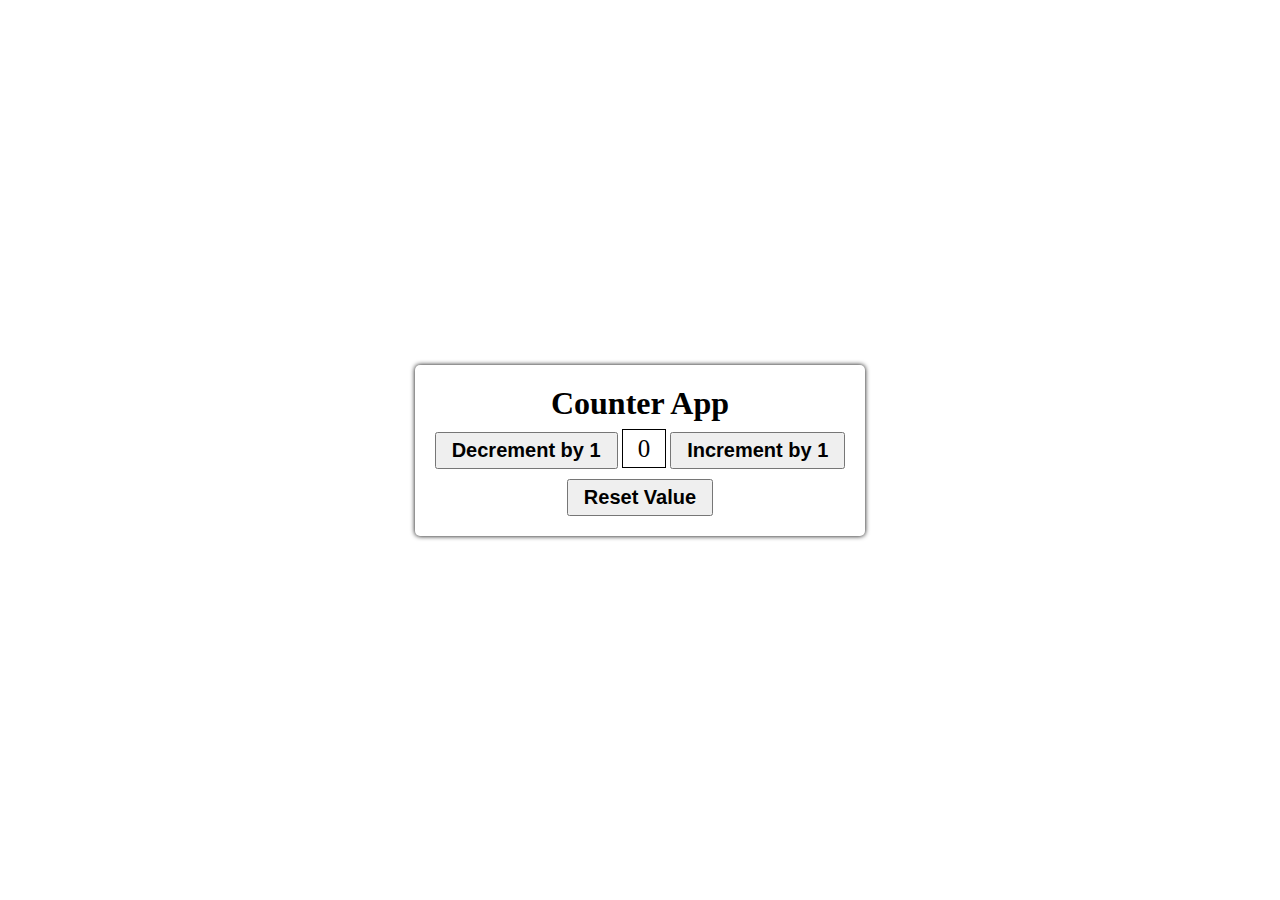
<file: DOM Assignment/Counter App/index.html>
<!DOCTYPE html>
<html lang="en">
  <head>
    <meta charset="UTF-8" />
    <meta http-equiv="X-UA-Compatible" content="IE=edge" />
    <meta name="viewport" content="width=device-width, initial-scale=1.0" />
    <title>Counter App</title>

    <!-- adding the css file -->
    <link rel="stylesheet" href="./style.css" />
  </head>
  <body>
    <!-- for counter app card -->
    <div class="container">
      <h1>Counter App</h1>

      <div>
        <button id="decrementBtn">Decrement by 1</button>
        <span id="displayValue">0</span>
        <button id="incrementBtn">Increment by 1</button>
      </div>

      <!-- button to reset the value -->
      <button id="resetBtn">Reset Value</button>
    </div>
  </body>

  <!-- adding the js file -->
  <script src="./script.js"></script>
</html>
</file>
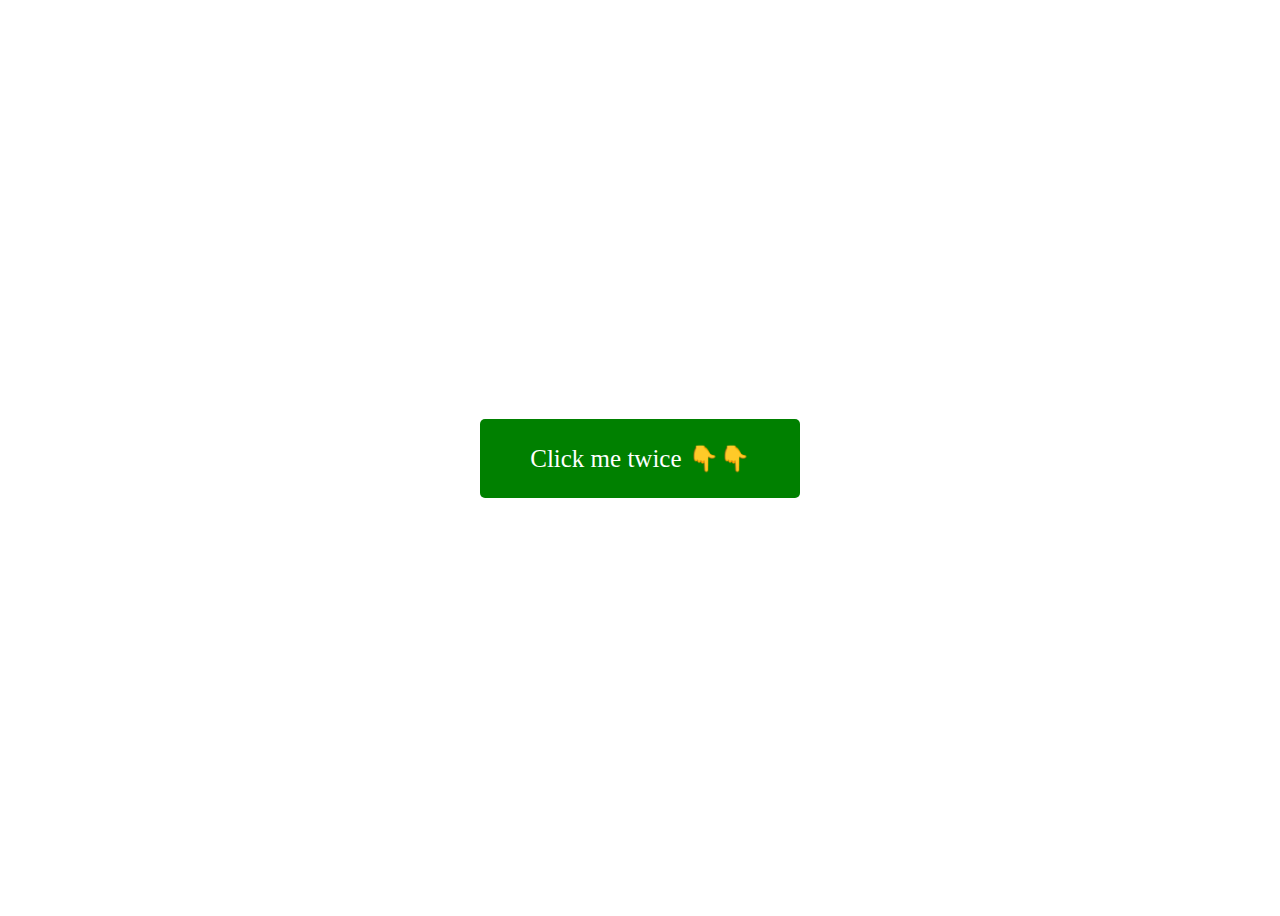
<file: DOM Assignment/Event Listner Project/Doubleclick/index.html>
<!DOCTYPE html>
<html lang="en">
  <head>
    <meta charset="UTF-8" />
    <meta http-equiv="X-UA-Compatible" content="IE=edge" />
    <meta name="viewport" content="width=device-width, initial-scale=1.0" />
    <link rel="stylesheet" href="./style.css" />
    <title>ondblclick</title>
  </head>
  <body>
    <div id="box">
      <p class="clickMe">Click me twice 👇👇</p>
    </div>
  </body>
  <script src="./script.js"></script>
</html>
</file>
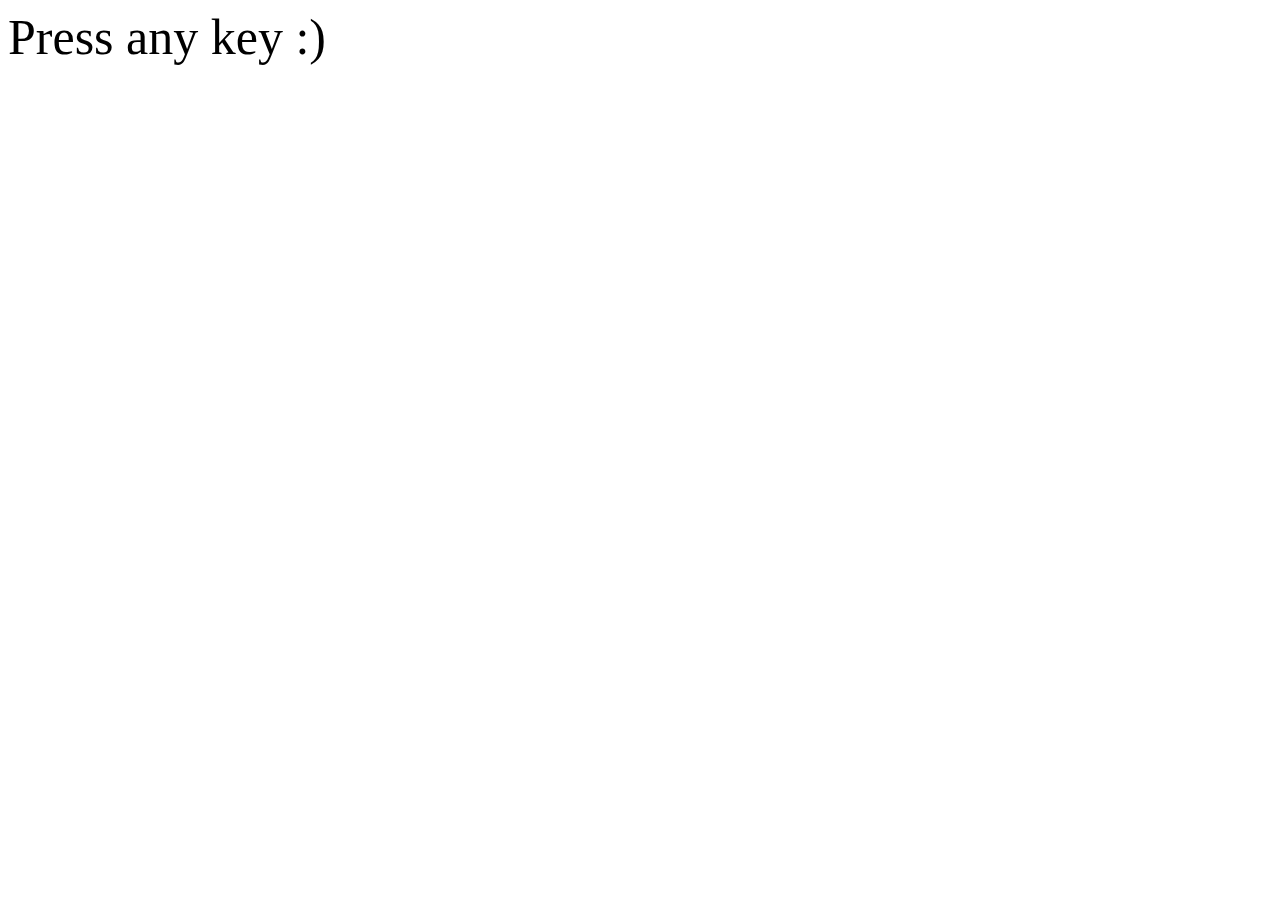
<file: DOM Assignment/Event Listner Project/Keydown-Keyup/index.html>
<!DOCTYPE html>
<html lang="en">
<head>
    <meta charset="UTF-8">
    <meta http-equiv="X-UA-Compatible" content="IE=edge">
    <meta name="viewport" content="width=device-width, initial-scale=1.0">
    <title>keyDown</title>
    <link rel="stylesheet" href="style.css">
</head>
<body>
    <div id="container">
        <div id="display">Press any key :)</div>
    </div>  
    <script src="script.js"></script>
</body>
</html>
</file>
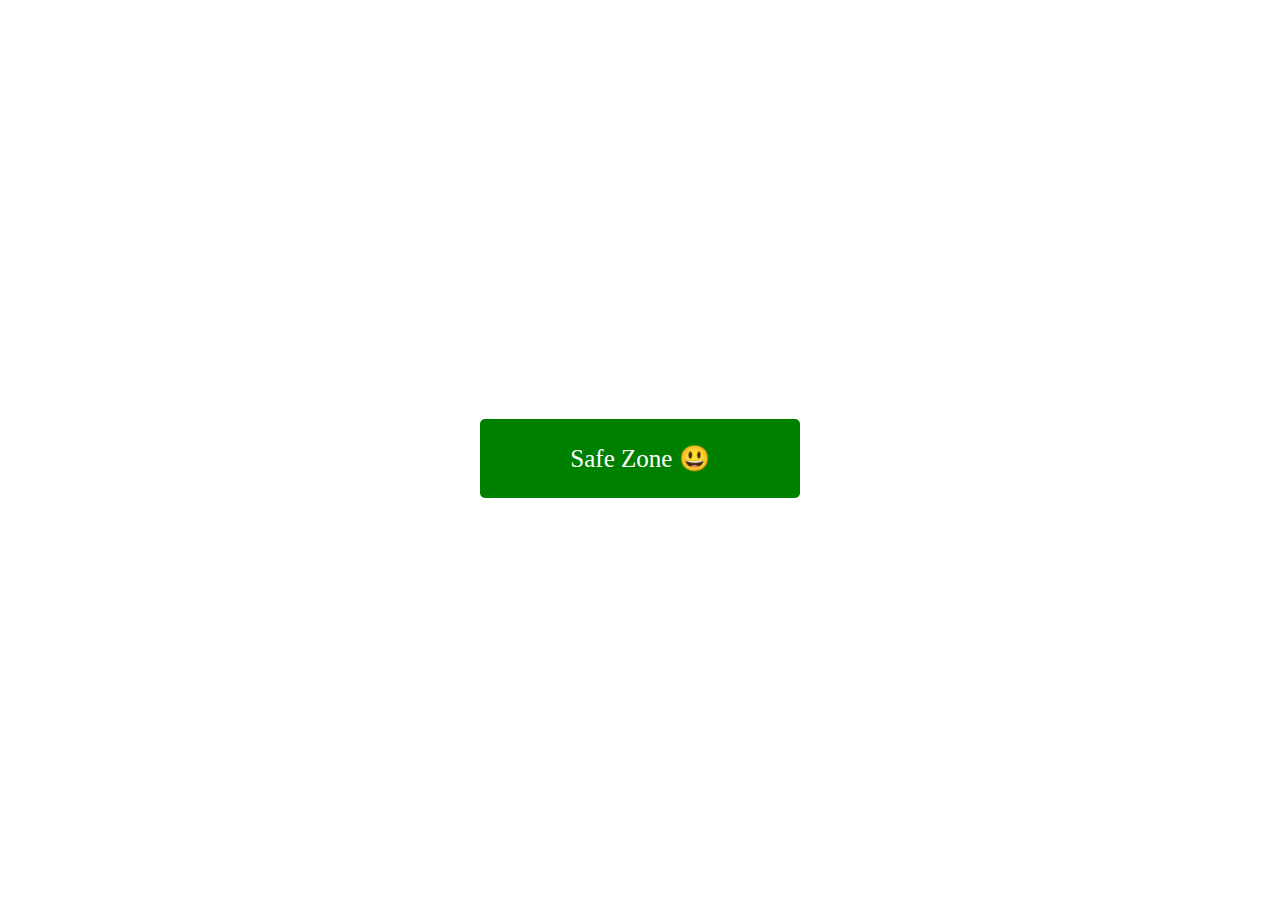
<file: DOM Assignment/Event Listner Project/Mouse out/index.html>
<!DOCTYPE html>
<html lang="en">
  <head>
    <meta charset="UTF-8" />
    <meta http-equiv="X-UA-Compatible" content="IE=edge" />
    <meta name="viewport" content="width=device-width, initial-scale=1.0" />
    <link rel="stylesheet" href="./style.css" />
    <title>mouseOut</title>
  </head>
  <body>
    <div id="box">
      <p class="clickMe">Safe Zone 😃</p>
    </div>
  </body>
  <script src="./script.js"></script>
</html>
</file>
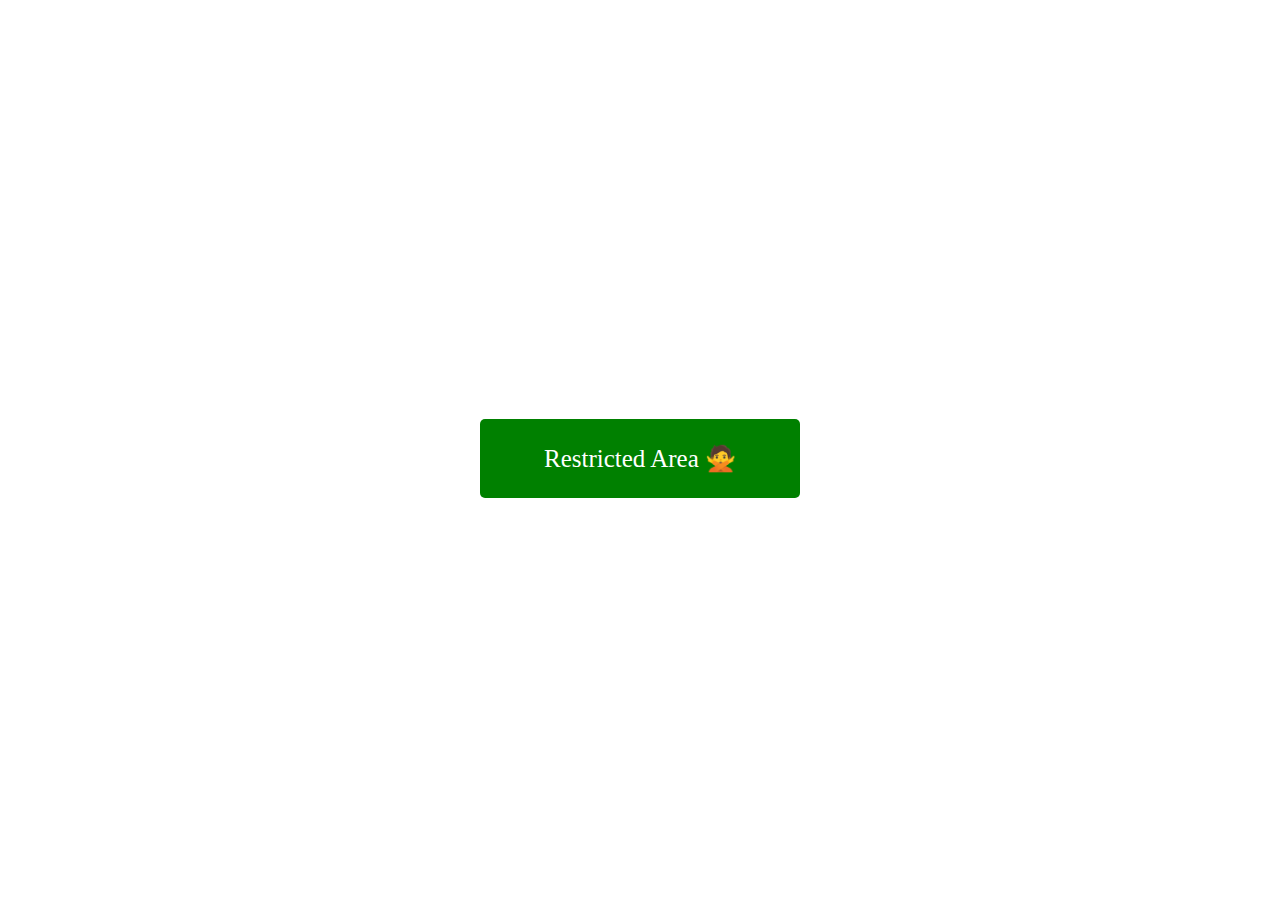
<file: DOM Assignment/Event Listner Project/Mouseover/index.html>
<!DOCTYPE html>
<html lang="en">
  <head>
    <meta charset="UTF-8" />
    <meta http-equiv="X-UA-Compatible" content="IE=edge" />
    <meta name="viewport" content="width=device-width, initial-scale=1.0" />
    <link rel="stylesheet" href="./style.css" />
    <title>MouseOver</title>
  </head>
  <body>
    <div id="box">
      <p class="clickMe">Restricted Area 🙅</p>
    </div>
  </body>
  <script src="./script.js"></script>
</html>
</file>
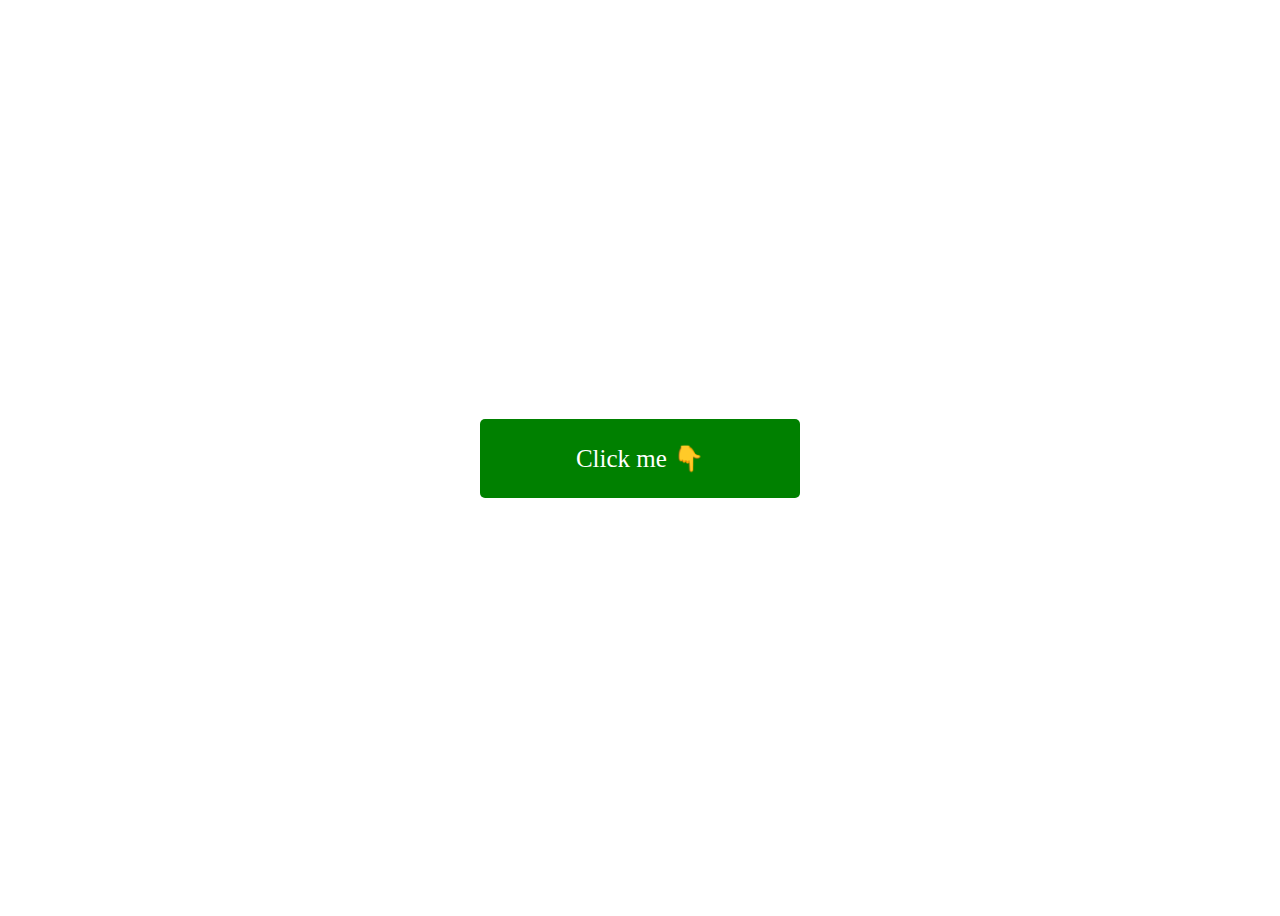
<file: DOM Assignment/Event Listner Project/Onclick/index.html>
<!DOCTYPE html>
<html lang="en">
  <head>
    <meta charset="UTF-8" />
    <meta http-equiv="X-UA-Compatible" content="IE=edge" />
    <meta name="viewport" content="width=device-width, initial-scale=1.0" />
    <link rel="stylesheet" href="./style.css" />
    <title>Onclick</title>
  </head>
  <body>
    <div id="box">
      <p class="clickMe">Click me 👇</p>
    </div>
  </body>
  <script src="./script.js"></script>
</html>
</file>
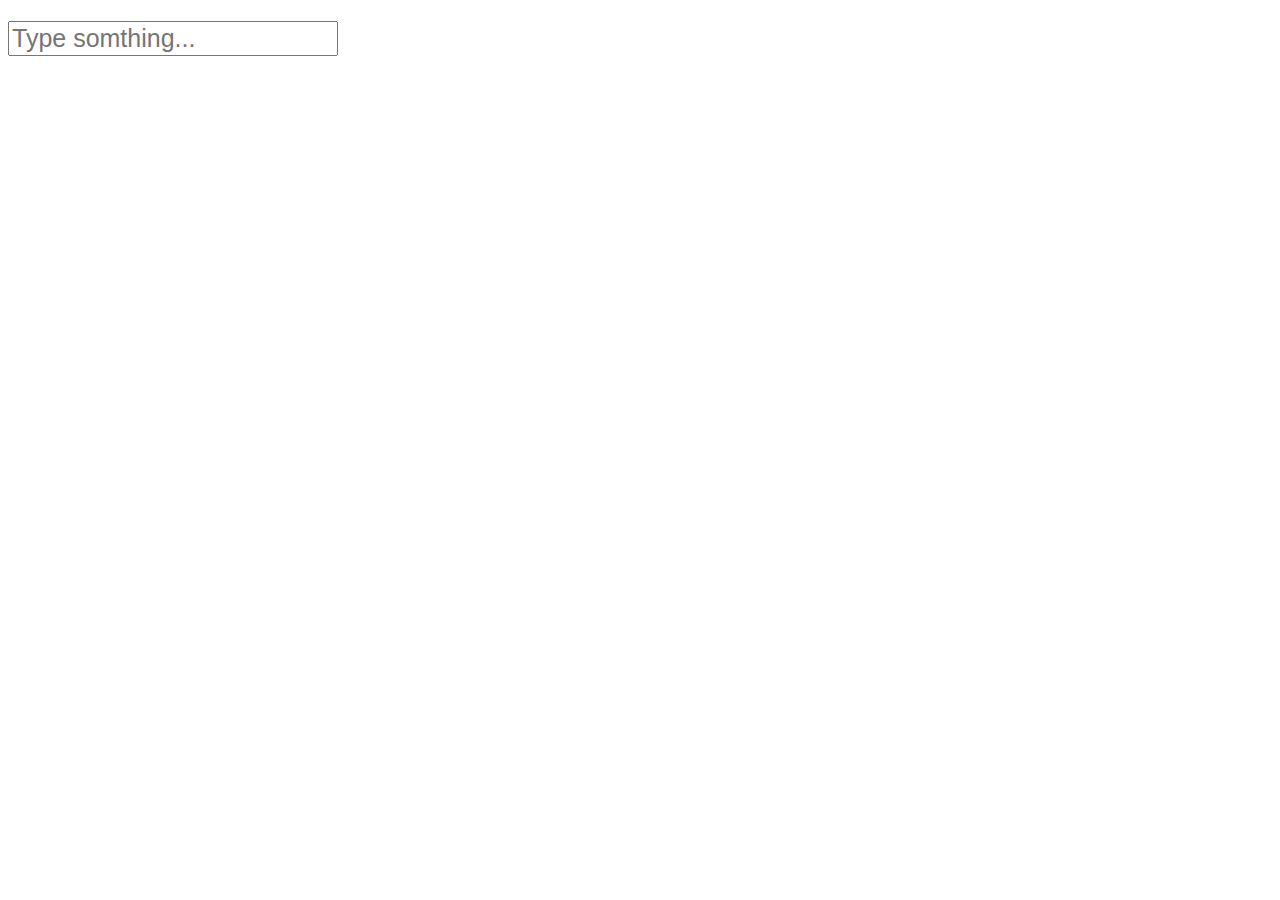
<file: DOM Assignment/Event Listner Project/Onkeypress/index.html>
<!DOCTYPE html>
<html lang="en">
<head>
    <meta charset="UTF-8">
    <meta http-equiv="X-UA-Compatible" content="IE=edge">
    <meta name="viewport" content="width=device-width, initial-scale=1.0">
    <title>KeyPress</title>
    <link rel="stylesheet" href="style.css">
</head>
<body>
    <div>
        <h1 id="display"></h1>
        <input id="input-box" type="text" placeholder="Type somthing..."/>
    </div>  
    <script src="script.js"></script>
</body>
</html>
</file>
<file: DOM Assignment/Event Listner Project/Doubleclick/style.css>
body {
    height: 100vh;
    display: flex;
    justify-content: center;
    align-items: center;
  }
  
  #box {
    width: 20rem;
    background-color: green;
    cursor: pointer;
    color: white;
    text-align: center;
    border-radius: 5px;
    font-size: 25px;
  }
</file>
<file: DOM Assignment/Event Listner Project/Keydown-Keyup/style.css>
#container {
    height: 100vh;
  }
  
  #display {
    font-size: 50px;
  }
</file>
<file: DOM Assignment/Event Listner Project/Mouse out/style.css>
body {
    height: 100vh;
    display: flex;
    justify-content: center;
    align-items: center;
  }
  
  #box {
    width: 20rem;
    background-color: green;
    cursor: pointer;
    color: white;
    text-align: center;
    border-radius: 5px;
    font-size: 25px;
  }
</file>
<file: DOM Assignment/Event Listner Project/Mouseover/style.css>
body {
    height: 100vh;
    display: flex;
    justify-content: center;
    align-items: center;
  }
  
  #box {
    width: 20rem;
    background-color: green;
    cursor: pointer;
    color: white;
    text-align: center;
    border-radius: 5px;
    font-size: 25px;
  }
</file>
<file: DOM Assignment/Event Listner Project/Onclick/style.css>
body {
    height: 100vh;
    display: flex;
    justify-content: center;
    align-items: center;
  }
  
  #box {
    width: 20rem;
    background-color: green;
    cursor: pointer;
    color: white;
    text-align: center;
    border-radius: 5px;
    font-size: 25px;
  }
</file>
<file: DOM Assignment/Event Listner Project/Onkeypress/style.css>
#display {
    color: red;
  }
  
  #input-box {
    font-size: 25px;
  }
</file>
<file: DOM Assignment/Counter App/style.css>
/* css reset */
* {
    margin: 0;
    padding: 0;
    outline: 0;
    box-sizing: border-box;
  }
  
  body {
    height: 100vh;
    display: flex;
    align-items: center;
    justify-content: center;
  }
  
  /* designing the counter container */
  .container {
    display: flex;
    justify-content: center;
    align-items: center;
    flex-direction: column;
    gap: 10px;
    box-shadow: 0 0 5px black;
    padding: 20px;
    border-radius: 5px;
  }
  
  /* designing the buttons */
  button {
    padding: 5px 15px;
    font-size: 20px;
    font-weight: bold;
  }
  
  #displayValue {
    font-size: 25px;
    padding: 5px 15px;
    border: 1px solid black;
  }
</file>
